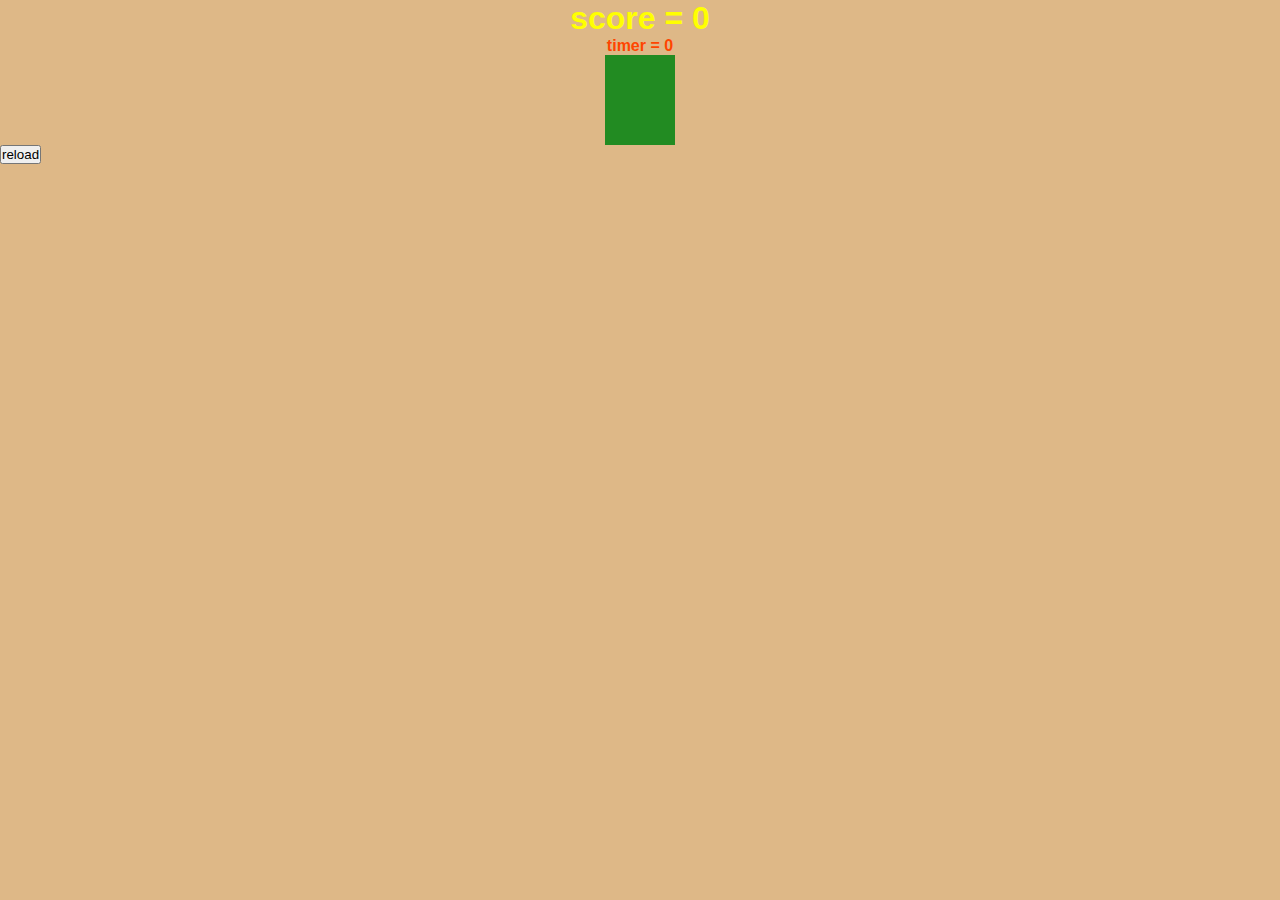
<file: index.html>
<!DOCTYPE html>
<html lang="en">
<head>
    <meta charset="UTF-8">
    <meta name="viewport" content="width=device-width, initial-scale=1.0">
    <link rel="stylesheet" href="2ndGame.css">
    <title>Click the green block (beta)</title>
</head>
<body>
    <div id="game">
        <div id="score">score = 0</div>
        <div id="timer">timer = 0</div>

        <div id="block1" onclick="hit1()">click</div>
    </div>
    <button id="btn">reload</button>
    <script src="2ndGamae.js"></script>
</body>
</html>
</file>
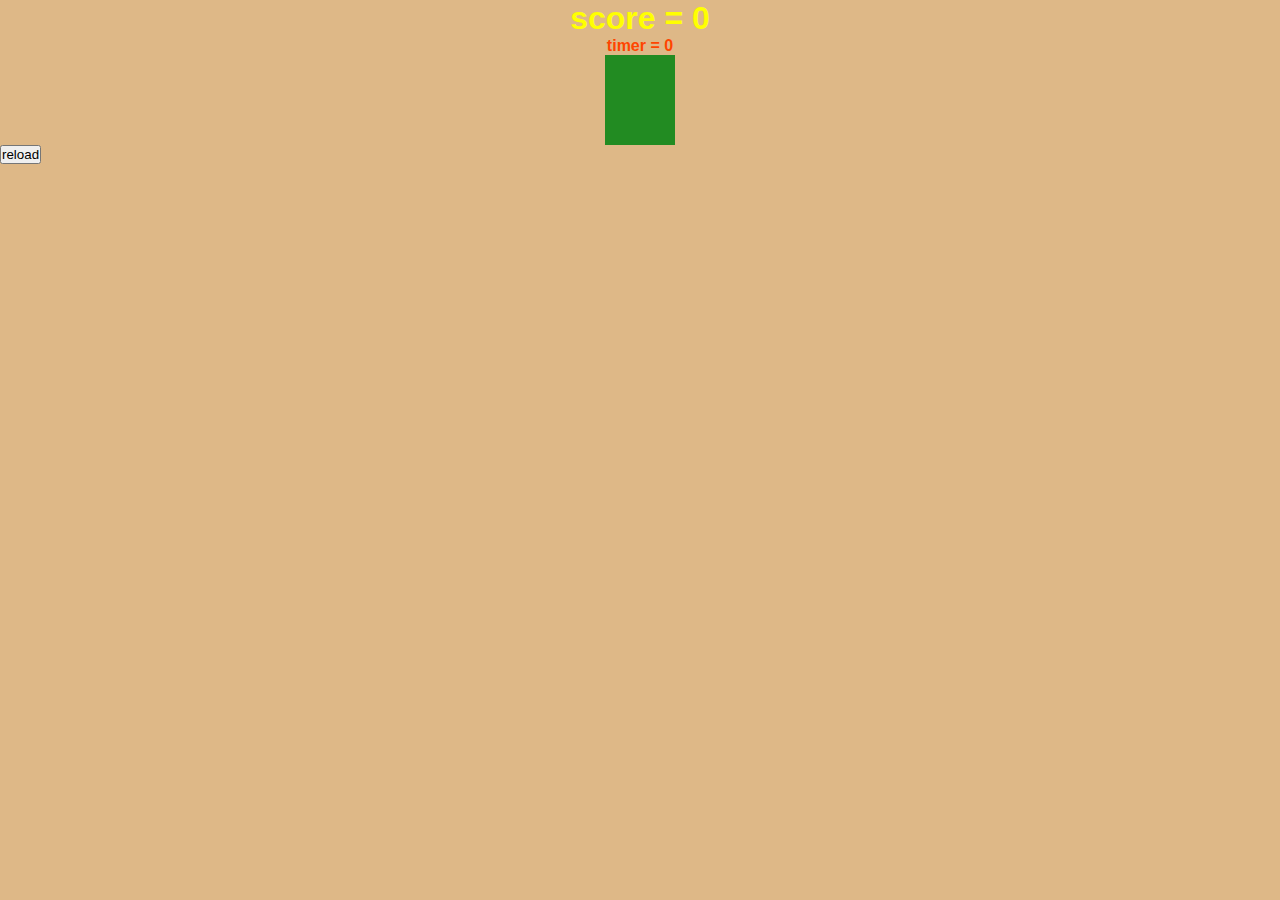
<file: 2ndGame.html>
<!DOCTYPE html>
<html lang="en">
<head>
    <meta charset="UTF-8">
    <meta name="viewport" content="width=device-width, initial-scale=1.0">
    <link rel="stylesheet" href="2ndGame.css">
    <title>Click the green block (beta)</title>
</head>
<body>
    <div id="game">
        <div id="score">score = 0</div>
        <div id="timer">timer = 0</div>

        <div id="block1" onclick="hit1()">click</div>
    </div>
    <button id="btn">reload</button>
    <script src="2ndGamae.js"></script>
</body>
</html>
</file>
<file: 2ndGame.css>
*{
    padding: 0;
    margin: 0;
}
#game {
    width: 255px;
    text-align: center;
    margin: auto;
}
#block1 {
    background-color: forestgreen;
    height: 90px;
    width: 70px;
    margin: auto;
    color: forestgreen;
}
#score {
    color: rgb(255, 255, 1);
    font-family: sans-serif;
    font-size: xx-large;
    font-weight: 700;
}
#timer{
    color: orangered;
    font-family: sans-serif;
    font-weight: 700;
}
body {
    background-color: burlywood;
}
</file>
